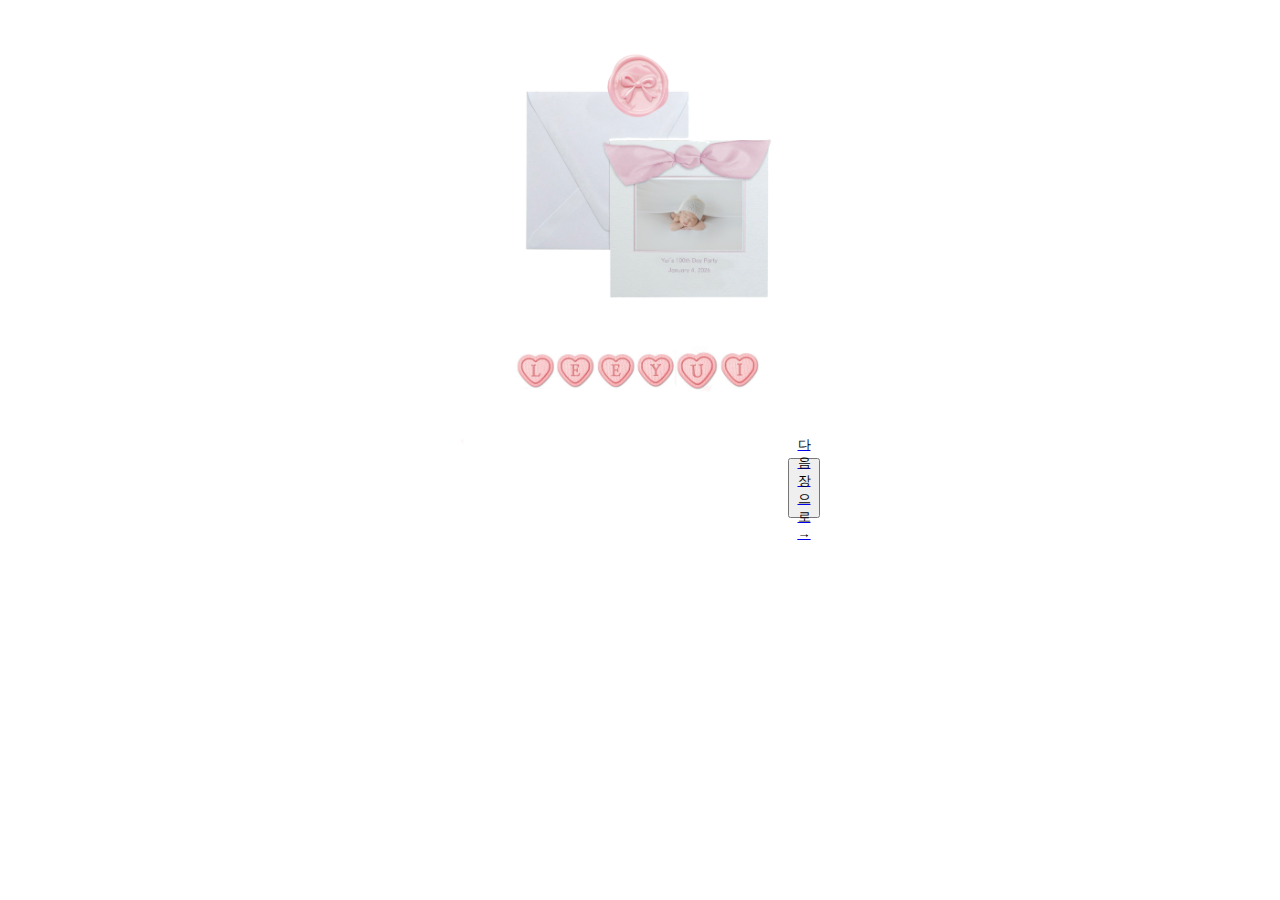
<file: index.html>
<!DOCTYPE html>
<html lang="ko">
<head>
  <meta charset="UTF-8" />
  <meta name="viewport" content="width=device-width, initial-scale=1.0"/>
  <title>유이 100일 초대장</title>
  <link rel="stylesheet" href="main.css" />
</head>
<body>
<main>
  <section id="details" class="greetings">
    <div class="invitation">
        <img src="images/main1.png" class="main-photo" />

        <!-- 버튼 -->
        <a href="./page2.html">
          <button class="next-button">
            다음장으로 →
          </button>
        </a>
    </div>
  </section>
</main>

<br>

<div>

</div>

</body>
</html>


<!--<!DOCTYPE html>-->
<!--<html lang="ko">-->
<!--<head>-->
<!--  &lt;!&ndash; SNS/카카오톡/채팅 미리보기용 메타 태그 &ndash;&gt; -->
<!--  <meta property="og:type" content="website" />-->
<!--  <meta property="og:title" content="이유이 100일 초대" />-->
<!--  <meta property="og:description" content="소중한 분들께 모바일로 전하는 특별한 이유이 100일 초대장입니다. 오시는 길, 갤러리 등 다양한 내용을 한눈에 확인하세요." />-->
<!--  <meta property="og:image" content="https://sjl86.github.io/mobile_yui_100/images/main.png" />-->
<!--  <meta property="og:url" content="https://sjl86.github.io/mobile_yui_100/" />-->
<!--  <meta name="twitter:card" content="summary_large_image" />-->
<!--  <meta name="twitter:title" content="이유이 탄생 100일"/>-->
<!--  <meta name="twitter:description" content="소중한 분들께 모바일로 전하는 특별한 이유이 100일 초대장입니다. 오시는 길, 갤러리 등 다양한 내용을 한눈에 확인하세요." />-->
<!--  <meta name="twitter:image" content="https://sjl86.github.io/mobile_yui_100/images/main.png" />-->
<!--  <meta charset="UTF-8" />-->
<!--  <meta name="viewport" content="width=device-width, initial-scale=1.0, maximum-scale=1.0, user-scalable=no" />-->
<!--  -->
<!--  <title>이유이 100일 초대</title>-->
<!--  <link rel="stylesheet" href="main.css" />-->
<!--  <link rel="stylesheet" href="modal.css" />  -->
<!--</head>-->
<!--<body>-->
<!--  <header class="header">-->
<!--    <div class="header-content">-->
<!--      <img src="images/main.png" alt="Couple Photo" class="main-photo" />-->
<!--      <img src="images/main_title.png" alt="Couple Photo" class="main-title" />-->
<!--      <div class="event-info">-->
<!--        <p class="location" style="margin-top: 4px;">2026년 01월 04일 (일) 오전 11시 30분</p>-->
<!--      </div>-->
<!--    </div>-->
<!--  </header>-->



<!--  <main>-->
<!--    <section id="details" class="greetings">-->
<!--      <div class="invitation" style="padding-top: 60px;">-->
<!--        <p class="text">-->
<!--        안녕하세요.<br>-->
<!--        혼자 놀기 좋아하던-->
<!--        두 남녀가 만나 결혼합니다💍<br>-->
<!--        내향적이고 소소한 저희 커플과 어울리게-->
<!--        아주 가까운분들만 모시고-->
<!--        소박하게 예식을 진행하고자 합니다.-->
<!--        <span class="highlight">-->
<!--          얼굴 뵙고 직접 알리지 못한 점-->
<!--          너그러이 이해 부탁드립니다😊-->
<!--        </span>-->
<!--        멀리서나마 마음으로-->
<!--        축복해주세요💕-->
<!--        <br>-->
<!--        <br>-->
<!--        </p>-->
<!--      </div>-->
<!--    </section>-->

<!--&lt;!&ndash;    <section class="card">&ndash;&gt;-->
<!--&lt;!&ndash;      <div class="profile-section">&ndash;&gt;-->
<!--&lt;!&ndash;        <div class="profiles" style="    padding-top: 75px;">&ndash;&gt;-->
<!--&lt;!&ndash;          &lt;!&ndash; 신랑 &ndash;&gt;&ndash;&gt;-->
<!--&lt;!&ndash;          <div class="profile">&ndash;&gt;-->
<!--&lt;!&ndash;             &ndash;&gt;-->
<!--&lt;!&ndash;              <p class="name groom"><span class="label">신랑</span> | <span class="person">강복주</span></p>&ndash;&gt;-->
<!--&lt;!&ndash;              <img class=""  src="images/info_m.png" alt="신랑 어린시절 사진" class="photo groom-photo">&ndash;&gt;-->
<!--&lt;!&ndash;              <p class="parents">강은수·박상미의 장남</p>&ndash;&gt;-->
<!--&lt;!&ndash;              <p class="birth">1990.1월 탄생</p>&ndash;&gt;-->
<!--&lt;!&ndash;             <div class="tags man">&ndash;&gt;-->
<!--&lt;!&ndash;                &lt;!&ndash; [첫 번째 줄: MBTI / 취미] &ndash;&gt;&ndash;&gt;-->
<!--&lt;!&ndash;                <div style="display: flex; gap: 10px; width: 100%;" class="label-box"> &ndash;&gt;-->
<!--&lt;!&ndash;                  <span>#INFJ</span> &lt;!&ndash; [MBTI] &ndash;&gt;&ndash;&gt;-->
<!--&lt;!&ndash;                  <span style="margin-left: 32px;">#게임🎮</span> &lt;!&ndash; [취미: 게임] &ndash;&gt;&ndash;&gt;-->
<!--&lt;!&ndash;                </div>&ndash;&gt;-->
<!--&lt;!&ndash;                &lt;!&ndash; [두 번째 줄: 취미 / 성격] &ndash;&gt;&ndash;&gt;-->
<!--&lt;!&ndash;                <div style="display: flex; gap: 10px; margin-top: 4px; width: 100%;" class="label-box">&ndash;&gt;-->
<!--&lt;!&ndash;                  <span>#제과제빵🥐</span> &lt;!&ndash; [취미: 제과제빵] &ndash;&gt;&ndash;&gt;-->
<!--&lt;!&ndash;                  <span style="padding-right: 9px;">#꼼꼼함</span> &lt;!&ndash; [성격: 꼼꼼함] &ndash;&gt;&ndash;&gt;-->
<!--&lt;!&ndash;                </div>&ndash;&gt;-->
<!--&lt;!&ndash;                &lt;!&ndash; [세 번째 줄: 취미 / 관심사] &ndash;&gt;&ndash;&gt;-->
<!--&lt;!&ndash;                <div style="display: flex; gap: 10px; margin-top: 4px; width: 100%;" class="label-box">&ndash;&gt;-->
<!--&lt;!&ndash;                  <span>#영화보기🎬</span> &lt;!&ndash; [취미: 영화보기] &ndash;&gt;&ndash;&gt;-->
<!--&lt;!&ndash;                  <span style="">#피규어</span> &lt;!&ndash; [관심사: 피규어] &ndash;&gt;&ndash;&gt;-->
<!--&lt;!&ndash;                </div>&ndash;&gt;-->
<!--&lt;!&ndash;              </div>&ndash;&gt;-->
<!--&lt;!&ndash;            </div>&ndash;&gt;-->
<!--&lt;!&ndash;            &lt;!&ndash; 신부 &ndash;&gt;&ndash;&gt;-->
<!--&lt;!&ndash;            <div class="profile">&ndash;&gt;-->
<!--&lt;!&ndash;              &ndash;&gt;-->
<!--&lt;!&ndash;              <p class="name bride"><span class="label">신부</span> | <span class="person">고정연</span></p>&ndash;&gt;-->
<!--&lt;!&ndash;              <img class=""  src="images/info_f.png" alt="신부 어린시절 사진" class="photo bride-photo">&ndash;&gt;-->
<!--&lt;!&ndash;              <p class="parents">고병옥·신명숙의 장녀</p>&ndash;&gt;-->
<!--&lt;!&ndash;              <p class="birth">1989.6월 탄생</p>&ndash;&gt;-->
<!--&lt;!&ndash;              <div class="tags man" style="margin-left: 38px;">&ndash;&gt;-->
<!--&lt;!&ndash;                <div style="display: flex; gap: 10px;width: 100%;" class="label-box">&ndash;&gt;-->
<!--&lt;!&ndash;                  <span>#INTP</span>&ndash;&gt;-->
<!--&lt;!&ndash;                  <span style="margin-left:  12px; ">#K-장녀</span>&ndash;&gt;-->
<!--&lt;!&ndash;                </div>&ndash;&gt;-->
<!--&lt;!&ndash;                <div style="display: flex; gap: 10px; margin-top: 4px;width: 100%;" class="label-box">&ndash;&gt;-->
<!--&lt;!&ndash;                  <span>#동물❤️</span>&ndash;&gt;-->
<!--&lt;!&ndash;                  <span style="padding-right: 9px;">#급함🔥</span>&ndash;&gt;-->
<!--&lt;!&ndash;                </div>&ndash;&gt;-->
<!--&lt;!&ndash;                <div style="display: flex; gap: 10px; margin-top: 4px;width: 100%;" class="label-box">&ndash;&gt;-->
<!--&lt;!&ndash;                  <span>#여행✈️</span>&ndash;&gt;-->
<!--&lt;!&ndash;                   <span style="padding-right: 9px;">#해리포터</span>&ndash;&gt;-->
<!--&lt;!&ndash;                </div> &ndash;&gt;-->
<!--&lt;!&ndash;               &ndash;&gt;-->
<!--&lt;!&ndash;              </div>&ndash;&gt;-->
<!--&lt;!&ndash;            </div>&ndash;&gt;-->
<!--&lt;!&ndash;          </div>&ndash;&gt;-->
<!--&lt;!&ndash;        </div>&ndash;&gt;-->
<!--&lt;!&ndash;    </section>&ndash;&gt;-->
<!--    -->
<!--&lt;!&ndash; 예식 안내 및 오시는 길, 계좌번호 섹션 &ndash;&gt;-->
<!--&lt;!&ndash;<section class="info-section" style="max-width:393px;margin:75px auto; padding: 0px 12px;">&ndash;&gt;-->
<!--&lt;!&ndash;  <h2 class="info-title">예식 안내</h2>&ndash;&gt;-->
<!--&lt;!&ndash;  <div class="info-date" style="margin-top: 20px;">2025년 10월 19일 (일) 오후 3시</div>&ndash;&gt;-->
<!--&lt;!&ndash;  <div style="display: none;>&ndash;&gt;-->
<!--&lt;!&ndash;  <h2 class="info-title" style="margin-top:40px;">오시는 길</h2> &ndash;&gt;-->
<!--&lt;!&ndash;  <div class="info-place" style="margin-top: 20px;">&ndash;&gt;-->
<!--&lt;!&ndash;    연인의 정원 분당점 <a class="call-badge" href="tel:0507-1365-3653" style="width: 48px;height:18px;background:#343434;color:#fff;border-radius:12px;font-size:12px;vertical-align:middle;margin-left:4px;display:inline-block;text-decoration:none;">&ndash;&gt;-->
<!--&lt;!&ndash;      <img src="images/phone_icon.png" alt="전화 아이콘" style="width:9px;height:9px;vertical-align:middle;margin-right:4px;">전화&ndash;&gt;-->
<!--&lt;!&ndash;    </a>&ndash;&gt;-->
<!--&lt;!&ndash;    <p style="font-size:15px;margin-top: 7px;">경기 성남시 분당구 서현로257번길 15 1층 연인의정원</p>&ndash;&gt;-->
<!--&lt;!&ndash;  </div>&ndash;&gt;-->
<!--&lt;!&ndash;  <div class="info-map">&ndash;&gt;-->
<!--&lt;!&ndash;    <a href="https://map.naver.com/p/search/%EC%97%B0%EC%9D%B8%EC%9D%98%EC%A0%95%EC%9B%90%20%EB%B6%84%EB%8B%B9/place/1937650170?placePath=/home?entry=pll&from=nx&fromNxList=true&from=map&fromPanelNum=2&timestamp=202510072221&locale=ko&svcName=map_pcv5&searchText=%EC%97%B0%EC%9D%B8%EC%9D%98%EC%A0%95%EC%9B%90%20%EB%B6%84%EB%8B%B9&placeSearchOption=entry%3Dpll%26fromNxList%3Dtrue%26x%3D127.094929%26y%3D37.327950&searchType=place"&ndash;&gt;-->
<!--&lt;!&ndash;       target="_blank" rel="noreferrer noopener">&ndash;&gt;-->
<!--&lt;!&ndash;      <img src="images/map_info_main.png" alt="오시는 길 지도" style="width:100%;margin-top:16px;border-radius:12px;"/>&ndash;&gt;-->
<!--&lt;!&ndash;    </a>&ndash;&gt;-->
<!--&lt;!&ndash;  </div>&ndash;&gt;-->
<!--&lt;!&ndash;  <div class="info-traffic" style="margin-top:40px;padding-left: 56px;">&ndash;&gt;-->
<!--&lt;!&ndash;    <div style="margin-bottom:18px; text-align:left;">&ndash;&gt;-->
<!--&lt;!&ndash;      <div>&ndash;&gt;-->
<!--&lt;!&ndash;        <img src="images/subway.png" alt="지하철" style="width:15px;height: 18px;display:inline-block;vertical-align:middle;"/>&ndash;&gt;-->
<!--&lt;!&ndash;        <span>지하철</span>&ndash;&gt;-->
<!--&lt;!&ndash;      </div>&ndash;&gt;-->
<!--&lt;!&ndash;      <div style="margin-top:4px;">&ndash;&gt;-->
<!--&lt;!&ndash;        <span class="badge" style="background:#EAA805;color:#FFFFFF;border-radius:10px;padding:2px 8px;font-size:12px;margin-right:6px;">&ndash;&gt;-->
<!--&lt;!&ndash;          수인분당</span>&ndash;&gt;-->
<!--&lt;!&ndash;        <span style="&ndash;&gt;-->
<!--&lt;!&ndash;font-weight: 400;&ndash;&gt;-->
<!--&lt;!&ndash;font-style: Medium;&ndash;&gt;-->
<!--&lt;!&ndash;font-size: 15px;&ndash;&gt;-->
<!--&lt;!&ndash;leading-trim: NONE;&ndash;&gt;-->
<!--&lt;!&ndash;line-height: 18px;&ndash;&gt;-->
<!--&lt;!&ndash;letter-spacing: 0%;&ndash;&gt;-->
<!--&lt;!&ndash;text-align: center;&ndash;&gt;-->
<!--&lt;!&ndash;">서현역 2번 출구 하차 도보 14분</span>&ndash;&gt;-->
<!--&lt;!&ndash;      </div>&ndash;&gt;-->
<!--&lt;!&ndash;    </div>&ndash;&gt;-->
<!--&lt;!&ndash;    <div style="margin-top: 35px;margin-bottom:8px; text-align:left;">&ndash;&gt;-->
<!--&lt;!&ndash;      <div>&ndash;&gt;-->
<!--&lt;!&ndash;        <img src="images/car.png" alt="자차" style="width:15px;height: 18px;display:inline-block;vertical-align:middle;"/>&ndash;&gt;-->
<!--&lt;!&ndash;        <span>자차</span>&ndash;&gt;-->
<!--&lt;!&ndash;      </div>&ndash;&gt;-->
<!--&lt;!&ndash;        &ndash;&gt;-->
<!--&lt;!&ndash;      <div style="margin-top:4px;&ndash;&gt;-->
<!--&lt;!&ndash;font-weight: 400;&ndash;&gt;-->
<!--&lt;!&ndash;font-style: Medium;&ndash;&gt;-->
<!--&lt;!&ndash;font-size: 15px;&ndash;&gt;-->
<!--&lt;!&ndash;leading-trim: NONE;&ndash;&gt;-->
<!--&lt;!&ndash;line-height: 18px;&ndash;&gt;-->
<!--&lt;!&ndash;letter-spacing: 0%;&ndash;&gt;-->

<!--&lt;!&ndash;">&ndash;&gt;-->
<!--&lt;!&ndash;        연인의 정원 분당점 검색&ndash;&gt;-->
<!--&lt;!&ndash;      </div>&ndash;&gt;-->
<!--&lt;!&ndash;    </div>&ndash;&gt;-->
<!--&lt;!&ndash;  </div>&ndash;&gt;-->
<!--&lt;!&ndash;  </div>&ndash;&gt;-->
<!--&lt;!&ndash;  <h2 class="info-title" style="margin-top:48px;">마음 전하실 곳 <span style="&ndash;&gt;-->
<!--&lt;!&ndash;font-weight: 400;&ndash;&gt;-->
<!--&lt;!&ndash;font-style: Medium;&ndash;&gt;-->
<!--&lt;!&ndash;font-size: 19px;&ndash;&gt;-->
<!--&lt;!&ndash;leading-trim: NONE;&ndash;&gt;-->
<!--&lt;!&ndash;line-height: 24px;&ndash;&gt;-->
<!--&lt;!&ndash;letter-spacing: 0%;&ndash;&gt;-->
<!--&lt;!&ndash;text-align: center;"&ndash;&gt;-->
<!--&lt;!&ndash;&gt;(계좌번호)</span></h2>&ndash;&gt;-->
<!--&lt;!&ndash;  <div class="info-desc" style="margin-top: 20px; margin-bottom:18px;">&ndash;&gt;-->
<!--&lt;!&ndash;    멀리서도 축하의 마음을<br> 전하고 싶으신 분들을 위해<br>계좌번호를 안내드립니다.&ndash;&gt;-->
<!--&lt;!&ndash;  </div>&ndash;&gt;-->
<!--&lt;!&ndash;  <div class="account-slide-wrap">&ndash;&gt;-->
<!--&lt;!&ndash;  <button class="account-toggle" onclick="toggleAccount('groom')">신랑측 <span class="arrow" id="arrow-groom"><img src="images/down.png" alt="arrow"></span></button>&ndash;&gt;-->
<!--&lt;!&ndash;    <div class="account-slide" id="account-groom">&ndash;&gt;-->
<!--&lt;!&ndash;      <div class="account-list">&ndash;&gt;-->
<!--&lt;!&ndash;        <div class="account-item">신랑<br>&ndash;&gt;-->
<!--&lt;!&ndash;          <span class="account-number">307002-04-159300<button class="copy-btn" onclick="copyAccount('30700204159300')">복사</button></span> &ndash;&gt;-->
<!--&lt;!&ndash;          <span class="account-bank">국민은행 강복주</span>&ndash;&gt;-->
<!--&lt;!&ndash;          &ndash;&gt;-->
<!--&lt;!&ndash;        </div>&ndash;&gt;-->
<!--&lt;!&ndash;         <div class="account-item">신랑 아버지<br>&ndash;&gt;-->
<!--&lt;!&ndash;          <span class="account-number">613802-01-070343&ndash;&gt;-->
<!--&lt;!&ndash;            <button class="copy-btn" onclick="copyAccount('61380201070343')">복사</button>&ndash;&gt;-->
<!--&lt;!&ndash;          </span> <span class="account-bank">국민은행 강은수</span>&ndash;&gt;-->
<!--&lt;!&ndash;        </div>&ndash;&gt;-->
<!--&lt;!&ndash;     &ndash;&gt;-->
<!--&lt;!&ndash;  <div class="account-item">신랑 어머니<br><span class="account-number">613802-01-159394<button class="copy-btn" onclick="copyAccount('61380201159394')">복사</button></span> <span class="account-bank">국민은행 박상미</span></div>&ndash;&gt;-->
<!--&lt;!&ndash;      </div>&ndash;&gt;-->
<!--&lt;!&ndash;    </div>&ndash;&gt;-->
<!--&lt;!&ndash;  <button style="margin-top: 10px;" class="account-toggle" onclick="toggleAccount('bride')">신부측 <span class="arrow" id="arrow-bride"><img src="images/down.png" alt="arrow"></span></button>&ndash;&gt;-->
<!--&lt;!&ndash;    <div class="account-slide" id="account-bride">&ndash;&gt;-->
<!--&lt;!&ndash;      <div class="account-list"> &ndash;&gt;-->
<!--&lt;!&ndash;        <div class="account-item ">신부<br><span class="account-number">110-479-711902<button class="copy-btn" onclick="copyAccount('110479711902')">복사</button></span> &ndash;&gt;-->
<!--&lt;!&ndash;        <span class="account-bank">신한은행 고정연</span>&ndash;&gt;-->
<!--&lt;!&ndash;        </div>&ndash;&gt;-->

<!--&lt;!&ndash;  <div class="account-item">신부 어머니<br><span class="account-number">475802-01-025422 <button class="copy-btn" onclick="copyAccount('47580201025422')">복사</button></span> &ndash;&gt;-->
<!--&lt;!&ndash;  <span class="account-bank">국민은행 신명숙</span>&ndash;&gt;-->
<!--&lt;!&ndash;  </div>&ndash;&gt;-->
<!--&lt;!&ndash;      </div>&ndash;&gt;-->
<!--&lt;!&ndash;    </div>&ndash;&gt;-->
<!--&lt;!&ndash;  </div>&ndash;&gt;-->
<!--&lt;!&ndash;</section>&ndash;&gt;-->
<!--&lt;!&ndash;<section class="gallery">&ndash;&gt;-->

<!--&lt;!&ndash;  <div class="gallery-section">&ndash;&gt;-->
<!--&lt;!&ndash;    <p class="gallery-title">갤러리</p>&ndash;&gt;-->
<!--&lt;!&ndash;    <div style="position:relative; width:100%;">&ndash;&gt;-->
<!--&lt;!&ndash;      <div class="gallery-gradient-overlay"></div>&ndash;&gt;-->
<!--&lt;!&ndash;      <div class="gallery-grid">&ndash;&gt;-->
<!--&lt;!&ndash;        <img class="gallery-img thumbnail" style="width: 173px;height: 246px;margin-left: 21px;" src="images/gallery_1.png" alt="갤러리1" />&ndash;&gt;-->
<!--&lt;!&ndash;        <img class="gallery-img thumbnail" style="width: 173px;height: 261px;"src="images/gallery_2.png" alt="갤러리2" />&ndash;&gt;-->
<!--&lt;!&ndash;        <img class="gallery-img thumbnail" style="width: 173px;height: 261px;margin-left: 21px;margin-top: -10px;"src="images/gallery_3.png" alt="갤러리3" />&ndash;&gt;-->
<!--&lt;!&ndash;        <img class="gallery-img thumbnail" style="width: 173px;height: 261px;margin-top: 5px;"src="images/gallery_4.png" alt="갤러리4" />&ndash;&gt;-->
<!--&lt;!&ndash;        <img class="gallery-img gallery-more thumbnail" style="width: 173px;height: 246px;margin-left: 21px;margin-top: -9px;"src="images/gallery_5.png" alt="갤러리5" style="display:none;" />&ndash;&gt;-->
<!--&lt;!&ndash;        <img class="gallery-img gallery-more thumbnail" style="width: 173px;height: 246px;margin-top:5px;"src="images/gallery_6.png" alt="갤러리6" style="display:none;" />&ndash;&gt;-->
<!--&lt;!&ndash;      </div>&ndash;&gt;-->
<!--&lt;!&ndash;    </div>&ndash;&gt;-->
<!--&lt;!&ndash;   &ndash;&gt;-->
<!--&lt;!&ndash;    <div class="gallery-more-btn-wrap">&ndash;&gt;-->
<!--&lt;!&ndash;      <button id="gallery-more-btn" class="gallery-more-btn" style="display: flex;">&ndash;&gt;-->
<!--&lt;!&ndash;        <div style="display: flex; flex-direction: column; justify-content: center; margin-right:8px;">&ndash;&gt;-->
<!--&lt;!&ndash;          <img class="gallery-more-arrow-left" src="images/down.png" alt="arrow" style="width:18px;height:9px; margin-bottom:2px;"/>&ndash;&gt;-->
<!--&lt;!&ndash;          <img class="gallery-more-arrow-left" src="images/down.png" alt="arrow" style="width:18px;height:9px;    margin-top: -5px;"/>&ndash;&gt;-->
<!--&lt;!&ndash;        </div>&ndash;&gt;-->
<!--&lt;!&ndash;        <span style="font-size:15px;vertical-align:middle;margin-left: 48px;">더보기</span>&ndash;&gt;-->
<!--&lt;!&ndash;         <div style="display: flex; flex-direction: column; justify-content: center; margin-right:8px;margin-left: 48px;">&ndash;&gt;-->
<!--&lt;!&ndash;          <img class="gallery-more-arrow-left" src="images/down.png" alt="arrow" style="width:18px;height:9px; margin-bottom:2px;"/>&ndash;&gt;-->
<!--&lt;!&ndash;          <img class="gallery-more-arrow-left" src="images/down.png" alt="arrow" style="width:18px;height:9px;    margin-top: -5px;"/>&ndash;&gt;-->
<!--&lt;!&ndash;        </div>&ndash;&gt;-->
<!--&lt;!&ndash;       </button>&ndash;&gt;-->
<!--&lt;!&ndash;    </div>&ndash;&gt;-->
<!--&lt;!&ndash;  </div>&ndash;&gt;-->
<!--&lt;!&ndash;</section>&ndash;&gt;-->
<!--&lt;!&ndash;<section class="greetings" style="margin-top:75px ;">&ndash;&gt;-->
<!--&lt;!&ndash;  <p>&ndash;&gt;-->
<!--&lt;!&ndash;    서로 배려하고<br>&ndash;&gt;-->
<!--&lt;!&ndash;    부족한 부분은 채워주며<br>&ndash;&gt;-->
<!--&lt;!&ndash;    잘 살겠습니다💕&ndash;&gt;-->
<!--&lt;!&ndash;  </p>&ndash;&gt;-->
<!--&lt;!&ndash;</section>&ndash;&gt;-->
<!-- -->
<!--    <section style="margin-top:77px ;">-->
<!--        <img style="width: 393px;height:559px" src="images/end.png">-->
<!--    </section>-->
<!--    -->
<!--    <footer class="card footer">-->
<!--    </footer>-->
<!--      &lt;!&ndash; 모달 &ndash;&gt;-->
<!--&lt;!&ndash;    <div id="myModal" class="modal">&ndash;&gt;-->
<!--&lt;!&ndash;      <span class="close">&times;</span>&ndash;&gt;-->
<!--&lt;!&ndash;      <span class="prev">&#10094;</span>&ndash;&gt;-->
<!--&lt;!&ndash;      <img class="modal-content" id="imgPopup">&ndash;&gt;-->
<!--&lt;!&ndash;      <span class="next">&#10095;</span>&ndash;&gt;-->
<!--&lt;!&ndash;    </div>&ndash;&gt;-->
<!--    &lt;!&ndash; 공지사항 모달 &ndash;&gt;-->
<!--&lt;!&ndash;    <div id="noticeModal" class="notice-modal">&ndash;&gt;-->
<!--&lt;!&ndash;      <div class="notice-modal-content">&ndash;&gt;-->
<!--&lt;!&ndash;&lt;!&ndash;        <p>🌸 가까운 가족들과 함께 <br>소박하게 예식을 올립니다.<br>&ndash;&gt;&ndash;&gt;-->
<!--&lt;!&ndash;&lt;!&ndash;        직접 초대드리지 못하는 점 <br>양해 부탁드리며,<br>&ndash;&gt;&ndash;&gt;-->
<!--&lt;!&ndash;&lt;!&ndash;        따뜻한 축복의 마음으로 함께해 주시면<br> 감사하겠습니다 🤍<br>&ndash;&gt;&ndash;&gt;-->
<!--&lt;!&ndash;&lt;!&ndash;        ※본 결혼식은 친</p>&ndash;&gt;&ndash;&gt;-->
<!--&lt;!&ndash;        <p>&ndash;&gt;-->
<!--&lt;!&ndash;          🌸본 행사는 가족 및 친인척분들만 <br>참석하는 작은 결혼식으로 진행됩니다.<br>&ndash;&gt;-->
<!--&lt;!&ndash;          부득이하게 <span style="color: #2a5bd7;font-weight: bold;">식장 방문 시에도 좌석 및 식사</span>는 제공되지 않으니,<br>&ndash;&gt;-->
<!--&lt;!&ndash;          마음으로 축하해 주시면 감사하겠습니다.&ndash;&gt;-->
<!--&lt;!&ndash;        </p>&ndash;&gt;-->

<!--&lt;!&ndash;        <button class="notice-close">닫기</button>&ndash;&gt;-->
<!--&lt;!&ndash;      </div>&ndash;&gt;-->
<!--&lt;!&ndash;    </div>&ndash;&gt;-->
<!--  </main>-->
<!--</body>-->
<!--  <script>-->
<!--  // 갤러리 더보기 버튼-->
<!--  // document.addEventListener('DOMContentLoaded', function() {-->
<!--  //   var btn = document.getElementById('gallery-more-btn');-->
<!--  //   var arrowLefts = document.getElementsByClassName('gallery-more-arrow-left');-->
<!--  //   var arrowRight = document.getElementById('gallery-more-arrow-right');-->
<!--  //   var gradient = document.querySelector('.gallery-gradient-overlay');-->
<!--  //   var expanded = false;-->
<!--  //   if(btn) {-->
<!--  //     btn.onclick = function() {-->
<!--  //       var moreImgs = document.querySelectorAll('.gallery-more');-->
<!--  //       if(!expanded) {-->
<!--  //         moreImgs.forEach(function(img) { img.style.display = 'block'; });-->
<!--  //         // 아이콘 up으로 변경 (왼쪽 모두)-->
<!--  //         for(var i=0; i<arrowLefts.length; i++) { arrowLefts[i].src = 'images/up.png'; }-->
<!--  //         if(arrowRight) arrowRight.src = 'images/up.png';-->
<!--  //         btn.style.opacity = 0.7;-->
<!--  //         if(gradient) gradient.style.display = 'none';-->
<!--  //       } else {-->
<!--  //         moreImgs.forEach(function(img) { img.style.display = 'none'; });-->
<!--  //         // 아이콘 down으로 변경 (왼쪽 모두)-->
<!--  //         for(var i=0; i<arrowLefts.length; i++) { arrowLefts[i].src = 'images/down.png'; }-->
<!--  //         if(arrowRight) arrowRight.src = 'images/down.png';-->
<!--  //         btn.style.opacity = 1;-->
<!--  //         if(gradient) gradient.style.display = '';-->
<!--  //       }-->
<!--  //       expanded = !expanded;-->
<!--  //     }-->
<!--  //   }-->
<!--  // });-->
<!-- -->
<!--  // 계좌 슬라이드 토글-->
<!--  // function toggleAccount(type) {-->
<!--  //   var slide = document.getElementById('account-' + type);-->
<!--  //   var arrow = document.getElementById('arrow-' + type).querySelector('img');-->
<!--  //   var isOpen = slide.style.maxHeight && slide.style.maxHeight !== '0px';-->
<!--  //   // 닫기-->
<!--  //   if(isOpen) {-->
<!--  //     slide.style.maxHeight = '0px';-->
<!--  //     arrow.src = 'images/down.png';-->
<!--  //   } else {-->
<!--  //     // 모두 닫기-->
<!--  //     document.getElementById('account-groom').style.maxHeight = '0px';-->
<!--  //     document.getElementById('arrow-groom').querySelector('img').src = 'images/down.png';-->
<!--  //     document.getElementById('account-bride').style.maxHeight = '0px';-->
<!--  //     document.getElementById('arrow-bride').querySelector('img').src = 'images/down.png';-->
<!--  //     // 열기 (충분히 큰 값으로 설정)-->
<!--  //     slide.style.maxHeight = '500px';-->
<!--  //     arrow.src = 'images/up.png';-->
<!--  //   }-->
<!--  // }-->
<!--  // function copyAccount(accountNumber) {-->
<!--  //   console.log('복사할 텍스트:', accountNumber);-->
<!--  //   if(accountNumber) {-->
<!--  //     navigator.clipboard.writeText(accountNumber).then(function() {-->
<!--  //       alert('계좌번호가 복사되었습니다: ' + accountNumber);-->
<!--  //       setTimeout(function(){ btn.textContent = '복사'; }, 1200);-->
<!--  //     });-->
<!--  //     }-->
<!--  //   }-->
<!--  //    window.onload = function() {-->
<!--  //   const modal = document.getElementById("noticeModal");-->
<!--  //   const closeBtn = document.querySelector(".notice-close");-->
<!--  //-->
<!--  //   modal.style.display = "block";-->
<!--  //-->
<!--  //   closeBtn.onclick = function() {-->
<!--  //     modal.style.display = "none";-->
<!--  //   }-->
<!--  //-->
<!--  //   // 모달 바깥 클릭 시 닫기-->
<!--  //   window.onclick = function(event) {-->
<!--  //     if (event.target === modal) {-->
<!--  //       modal.style.display = "none";-->
<!--  //     }-->
<!--  //   }-->
<!--  //-->
<!--  // }-->
<!--  //   var modal = document.getElementById("myModal");-->
<!--  //   var modalImg = document.getElementById("imgPopup");-->
<!--  //   var closeBtn = document.getElementsByClassName("close")[0];-->
<!--  //   var prevBtn = document.getElementsByClassName("prev")[0];-->
<!--  //   var nextBtn = document.getElementsByClassName("next")[0];-->
<!--  //-->
<!--  //   var imgs = document.querySelectorAll(".thumbnail");-->
<!--  //   var currentIndex = 0;-->
<!--  //-->
<!--  //   // 이미지 클릭 시 원본 불러오기-->
<!--  //   imgs.forEach(function(img, index) {-->
<!--  //     img.onclick = function(){-->
<!--  //       modal.style.display = "flex";-->
<!--  //       currentIndex = index;-->
<!--  //       showImage(currentIndex);-->
<!--  //     }-->
<!--  //   });-->
<!--  //-->
<!--  //    // 원본 이미지 보여주는 함수-->
<!--  //   function showImage(index) {-->
<!--  //     var thumbSrc = imgs[index].src;          // 썸네일 경로-->
<!--  //     var fileName = thumbSrc.split("/").pop(); // 파일명만 추출-->
<!--  //     // 확장자 부분을 제거하고 .jpg로 강제 변환-->
<!--  //     var baseName = fileName.replace(/\.[^.]+$/, '');-->
<!--  //     var jpgName = baseName + '.jpg';-->
<!--  //     modalImg.src = "originals/" + jpgName;  // 원본 폴더로 교체-->
<!--  //     //modalImg.src = "images/" + jpgName;  // images 폴더에서 .jpg로 로드-->
<!--  //   }-->
<!--  //-->
<!--  //-->
<!--  //   // 이전 버튼-->
<!--  //   prevBtn.onclick = function() {-->
<!--  //     currentIndex = (currentIndex - 1 + imgs.length) % imgs.length;-->
<!--  //     showImage(currentIndex);-->
<!--  //   }-->
<!--  //-->
<!--  //   // 다음 버튼-->
<!--  //   nextBtn.onclick = function() {-->
<!--  //     currentIndex = (currentIndex + 1) % imgs.length;-->
<!--  //     showImage(currentIndex);-->
<!--  //   }-->
<!--  //-->
<!--  //   // 닫기 버튼-->
<!--  //   closeBtn.onclick = function() {-->
<!--  //     modal.style.display = "none";-->
<!--  //   }-->
<!--  //-->
<!--  //   // 배경 클릭 시 닫기-->
<!--  //   modal.onclick = function(e) {-->
<!--  //     if (e.target === modal) {-->
<!--  //       modal.style.display = "none";-->
<!--  //     }-->
<!--  //   }-->
<!--    -->
<!--  </script>-->
<!-- -->



<!--</body>-->
<!--</html>-->
</file>
<file: main.css>
/* 타임라인 중앙 점 */
.timeline-dot {
  position: absolute;
  left: 50%;
  top: 50%;
  transform: translate(-50%, -50%);
  width: 14px;
  height: 14px;
  background: #176d1b;
  border-radius: 50%;
 
  z-index: 2;

}
/* 갤러리 상단 그라데이션 오버레이 */
.gallery-gradient-overlay {
  position: absolute;
  left: 0;
  bottom: 0;
  width: 100%;
  height: 60px;
  background: linear-gradient(to top, rgba(255,255,255,0.85) 60%, rgba(255,255,255,0) 100%);
  z-index: 2;
  pointer-events: none;
}
/* fonts/IropkeBatangM.woff 파일을 프로젝트에 넣은 다음에 사용 */
@font-face {
  font-family: 'IropkeBatangM';
  src: url('fonts/IropkeBatangM.woff') format('woff');
  font-weight: 400;

}
html, body, div, span, applet, object, iframe,
h1, h2, h3, h4, h5, h6, p, blockquote, pre,
a, abbr, acronym, address, big, cite, code,
del, dfn, em, img, ins, kbd, q, s, samp,
small, strike, strong, sub, sup, tt, var,
b, u, i, center,
dl, dt, dd, ol, ul, li,
fieldset, form, label, legend,
table, caption, tbody, tfoot, thead, tr, th, td,
article, aside, canvas, details, embed, 
figure, figcaption, footer, header, hgroup, 
menu, nav, output, ruby, section, summary,
time, mark, audio, video {
    margin: 0;
    padding: 0;
    border: 0;
    font-size: 100%;
    font: inherit;
    vertical-align: baseline;
}
/* HTML5 display-role reset for older browsers */
article, aside, details, figcaption, figure, 
footer, header, hgroup, menu, nav, section {
    display: block;
}


:root { --card-bg: #fff; --accent: #e07a5f; --muted:#666 }
body { margin:0;
  font-family: 'IropkeBatangM', 'Noto Sans KR', serif;
background:#FFFFFF; color:#222 }

.header { position:relative;width: 100%; height:848px; overflow:hidden }
.header-content{ position:relative;     max-width: 393px;
margin: 0px auto; height:100%;align-items: center; }
.main-title { position:absolute; top:10%; width:80%; max-width:300px; left:50%; transform:translateX(-50%); }

.greetings {
    display: flex;
    justify-content: center;
}
.main-photo {
    width: 100%;
    max-width: 360px; /* 필요 시 조절 */
    height: auto;
    border-radius: 12px; }
.page2-photo { width: 100%;
    max-width: 360px; /* 필요 시 조절 */
    height: auto;
    border-radius: 12px;  }
.page3-photo { width: 100%;
    max-width: 360px; /* 필요 시 조절 */
    height: auto;
    border-radius: 12px;  }

.invitation {
    max-width: 393px;       /* 모바일 화면 기준 */
    margin: 0 auto;         /* 가운데 정렬 */
    padding: 15px 10px;
    text-align: center;     /* 텍스트 중앙 정렬 */

    line-height: 1.8;       /* 줄 간격 */
    font-size: 15px;
    color: #222;
    display: flex;
    flex-direction: column;
}

.invitation .highlight {
color: #FF7BB2;        /* 포인트 컬러 (핑크) */
   
font-weight: 400;
font-style: Medium;
font-size: 15px;
leading-trim: NONE;
line-height: 23px;
letter-spacing: 0%;
text-align: center;

  }
section{
  text-align: center;
  margin: 0px auto;
}


.event-info{
 position:absolute; top:35%; width:80%; max-width:300px; left:50%; transform:translateX(-50%); 
}
.event-info p{

font-weight: 400;
font-style: Medium;
font-size: 15px;
leading-trim: NONE;
line-height: 18px;
letter-spacing: 0%;
text-align: center;
color: #1B6362;
}

.profile-section {
  width: 393px;

  text-align: center;
  background-color: #F2F2F2;
  margin: 0px auto;
  padding-bottom:86px;
}
.profile-section .info-title-img{
  margin-top: 32px;
}
.profiles {
  display: flex;
}


.profile {
  width: 220px;
}

.profile .parents {
  margin-top: 12px;
  margin-bottom: 0px;
 
font-weight: 400;
font-style: Medium;
font-size: 10px;
leading-trim: NONE;
line-height: 24px;
letter-spacing: 0%;
text-align: center;

  color: #414141;
}
.profile .thumbnail{
  margin-top: 20px;
}
.profile .name {
  font-size: 18px;
  margin-top: 0px;
  margin-bottom: 13px;
  font-weight: 400;
  display: inline-flex; /* inline-level flex so it flows with text */
  align-items: center;   /* vertical center alignment for children */
  gap: 8px; /* small gap between label and person */
}
.profile .name.groom {
  color: #2a5bd7; /* 파랑 */
}

.profile .name.bride {
  color: #d94f91; /* 핑크 */
}

.profile .photo {
  width: 154px;
  height: 166px;
  margin-top: 20px;
  margin-bottom: 0px;

}

.profile .birth {
  margin-top: 2px;
  margin-bottom: 0px;
  
font-weight: 400;
font-style: Medium;
font-size: 11px;
leading-trim: NONE;
line-height: 100%;
letter-spacing: 0%;
text-align: center;

}
.name .label{
  font-size: 12px;
  display: inline-flex; 
  align-items: center; /* ensure label content is vertically centered */
}
.name.bride .label {
  color: #d94f91;  /* 핑크 */
 
}
.name.groom .person{
  color: #000; /* 파랑 */
}

.name.bride .person {
  color: #000;     /* 검정 */
  
}
.name .person{
  font-size: 16px;
}

.tags {
  margin-top: 15px;
  display: flex;
  flex-wrap: wrap;

}
.label-box span{
  background: #FFFFFF;
  color: #333;
  font-size: 11px;
  padding: 4px;
  border-radius: 12px;
  margin-bottom: 6px;
  display: inline-block;
}
.tags span {
  font-size: 11px;
  color: #444;
  font-weight: 500;
font-weight: 500;
font-style: Medium;
font-size: 11px;
leading-trim: NONE;
line-height: 100%;
letter-spacing: 0%;
text-align: center;

}
.tags.man{
  margin-left: 32px;

}
.tags.girl span{
  position: absolute;

}
.tags.man span{
  margin-top: 10px;
  
font-weight: 500;
font-style: Medium;
font-size: 11px;
leading-trim: NONE;
line-height: 100%;
letter-spacing: 0%;
text-align: center;

}
.timeline-section {
  width: 100%;
  max-width: 393px;
  margin: 0 auto;
  background: #fff;
  padding-top: 75px;
}
.timeline-title {
  text-align: center;

  margin-bottom: 32px;
  margin-bottom: 48px;

font-weight: 400;
font-style: Medium;
font-size: 19px;
leading-trim: NONE;
line-height: 24px;
letter-spacing: 0%;
text-align: center;

}
.timeline {
  position: relative;
  padding: 0 0 0 0;
}
.timeline::before {
  content: '';
  position: absolute;
  left: 50%;
  top: 0;
  width: 2px;
  height: 100%;
  background: #d1d5db;
  transform: translateX(-50%);
  z-index: 0;
}
.timeline-item {
  display: flex;
  align-items: center;
  margin-bottom: 48px;
  position: relative;
}
.timeline-item.left {
  flex-direction: row;
}
.timeline-item.right {
  flex-direction: row-reverse;
}
.timeline-img {
  
  width: 140px;
  height: 140px;
  border-radius: 16px;
  overflow: hidden;
  box-shadow: 0 2px 8px rgba(0,0,0,0.08);
  background: #f8f8f8;
  flex-shrink: 0;
  margin: 10px 24px;
}
.timeline-img img {

  width: 100%;
  height: 100%;
  object-fit: cover;
}
.timeline-content {
  background: none;
  padding-left: 38px;
  text-align: left;
}
.timeline-item.right .timeline-content {
  background: none;
  padding-right:38px;
  text-align: right;
}
.timeline-content h3 {
 
font-weight: 400;
font-style: Medium;
font-size: 14px;
leading-trim: NONE;
line-height: 18px;
letter-spacing: 0%;


}
.timeline-date {
margin-top: 2px;
font-weight: 400;
font-style: Medium;
font-size: 12px;
leading-trim: NONE;
line-height: 18px;
letter-spacing: 0%;

}
.timeline-content p{
 margin-top: 7px;
font-weight: 400;
font-style: Medium;
font-size: 10px;
leading-trim: NONE;
line-height: 14px;
letter-spacing: 0%;

} 

.gallery{
  margin: 0px auto;
}
.gallery-section{
   margin: 0px auto;
   max-width: 393px;
}
.gallery-section p{
 
font-weight: 400;
font-style: Medium;
font-size: 16px;
leading-trim: NONE;
line-height: 24px;
letter-spacing: 0%;
text-align: center;

}
.ds_flex{
  display: flex;
}

.ds_block{
  display: block;
}
.gallery_first_section img{
  width: 195px;
  height: 195px;
}
.gallery_second_section{
  margin-top: 3px;
}
.gallery_second_section img{
  width: 393px;
  height: 195px;
}
.gallery_third_section {
 margin-top: 3px;
}
.gallery_third_section img{
  width: 195px;
  height: 158px;
}
.gallery_fourth_section {
 margin-top: 9px;
 text-align: left;
}

 .thumbnail {
     
      cursor: pointer;
      transition: 0.3s;
    }



    
    .map_section{
      margin: 0px auto;
      max-width: 390px;
    }
    .gallery-map_section p{
 
font-weight: 400;
font-style: Medium;
font-size: 16px;
leading-trim: NONE;
line-height: 24px;
letter-spacing: 0%;
text-align: center;

}
.map_title{
  font-size: 19px; 
}
.place-card{
  max-width:390px;
  margin:0 auto;
  margin-top: 20px;
}
.place-card h3{ margin:0 0 6px; font-size:16px; }
.place-card button{
  margin-top:8px;
  padding:8px 12px;
  border-radius:8px;
  border:none;
  font-size:14px;
}
.map_info_title{
  margin-top: 8px;
  font-size: 14px;
  font-weight: bold;
}
.map_button{
    text-decoration: none;
  background-color: #F2F2F2;
  width: 120px;
  height: 32px;
  border-radius: 20px;
  line-height: 32px;
}

  .info-section { max-width:393px; margin:0 auto 40px auto; font-family:'IropkeBatangM',serif; }
    .info-title { 
font-weight: 400;
font-style: Medium;
font-size: 19px;
leading-trim: NONE;
line-height: 24px;
letter-spacing: 0%;
text-align: center;
 }
    .info-date { 
font-weight: 400;
font-style: Medium;
font-size: 15px;
leading-trim: NONE;
line-height: 18px;
letter-spacing: 0%;
text-align: center;
 }
    .info-place {
font-weight: 400;
font-style: Medium;
font-size: 15px;
leading-trim: NONE;
line-height: 18px;
letter-spacing: 0%;
text-align: center;
}
    .info-traffic { font-size:1.05em; margin:0 0 24px 0; }
    .badge { display:inline-block; vertical-align:middle; }
    .call-badge { display:inline-block; vertical-align:middle; }
    .info-desc { text-align:center; font-size:1.05em; color:#222; margin:18px 0 18px 0; }

    .account-slide-wrap { width:100%; max-width:292px; margin:36px auto; }
    .account-toggle { width:100%; background:#fff; border:1px solid #aaa; border-radius:4px; 
      padding:14px 0;  text-align:left; position:relative; cursor:pointer;  padding-left: 110px;
    
font-weight: 400;
font-style: Medium;
font-size: 15px;
leading-trim: NONE;

letter-spacing: 0%;


    }
    .account-toggle .arrow { float:right; margin-right:27px; margin-top: 3px;}
  .account-slide { overflow:hidden; max-height:0px; transition:max-height 0.4s cubic-bezier(.4,0,.2,1); background:#fafafa; border:1px solid #eee; border-top:none; }
  .account-list { padding:0; margin:0; }
  .account-item { 
    border-bottom:1px solid #ddd; padding:14px 18px 10px 18px; color:#222; background:#fff; 

font-weight: 400;
font-style: Medium;
font-size: 15px;
leading-trim: NONE;

letter-spacing: 0%;
text-align: left;

  }
  .account-item:last-child { border-bottom:none; }
  .account-item span { display:block; margin-top:4px; font-size:1.05em; color:#444; }
  .account-main { border:2px solid #2196f3; border-radius:4px; margin-bottom:8px; background:#f6fbff; }

 .gallery-section { max-width:393px; margin:0 auto; }
  .gallery-title { text-align:center; font-size:1.5em; margin:32px 0 18px 0; font-weight:bold; }
  .gallery-grid { display:grid; grid-template-columns:1fr 1fr; column-gap: 5px;}
  .gallery-img { border-radius:5px;  }
  .gallery-more { display:none; }
  .gallery-more-btn-wrap {margin-left: 112px;  }
  .gallery-more-btn { background:none; border:none; font-size:1.1em; color:#222; cursor:pointer; padding:8px 0; }
  .gallery-more-btn:active { color:#2196f3; }

  .copy-btn {
  background: #f5f5f5;
  border: 1px solid #d1d1d1;
  border-radius: 8px;
  padding: 4px 12px;
  font-size: 13px;
  color: #333;
  cursor: pointer;
  margin-left: 8px;
  float: right;
}
.copy-btn:active,
.copy-btn:focus {
  background: #e0e0e0;
}


.next-button {
    margin-left: auto;
    margin-top: 10px;

    width: 32px;
    height: 60px;

    display: flex;
    align-items: center;
    justify-content: center;

    /*background-color: #2563eb;*/
    /*border: none;*/
    /*border-radius: 50%;*/

    cursor: pointer;
    transition:
            background-color 0.2s ease,
            transform 0.2s ease;

}

.next-button img {
    width: 32px;
    height: 66px;
}

.next-button:hover {
    background-color: #1d4ed8;
    transform: translateY(2px);
}

.next-button:active {
    transform: translateY(4px);
}



/*.next-button {*/
/*    display: inline-flex;*/
/*    align-items: center;*/
/*    justify-content: center;*/

/*    padding: 12px 20px;*/
/*    min-width: 120px;*/

/*    font-size: 14px;*/
/*    font-weight: 600;*/
/*    color: #ffffff;*/

/*    background-color: #e687b2; !* 기본 파란색 *!*/
/*    border: none;*/
/*    border-radius: 8px;*/

/*    cursor: pointer;*/
/*    transition:*/
/*            background-color 0.2s ease,*/
/*            transform 0.15s ease,*/
/*            box-shadow 0.15s ease;*/
/*}*/

/*!* hover *!*/
/*.next-button:hover {*/
/*    background-color: #e687b2;*/
/*    box-shadow: 0 4px 12px rgba(0, 0, 0, 0.15);*/
/*}*/

/*!* active (클릭 시) *!*/
/*.next-button:active {*/
/*    transform: translateY(1px);*/
/*    box-shadow: 0 2px 6px rgba(0, 0, 0, 0.15);*/
/*}*/

/*!* disabled *!*/
/*.next-button:disabled {*/
/*    background-color: #9ca3af;*/
/*    cursor: not-allowed;*/
/*    box-shadow: none;*/
/*}*/
</file>
<file: modal.css>
/* 모달 배경 */
     .modal {
      display: none;
      position: fixed;
      z-index: 1000;
      left: 0; top: 0;
      width: 100%; height: 100%;
      background: rgba(0,0,0,0.8);
      
     
      justify-content: center;
      align-items: center;
    }
    .modal-content {
      display: block;
      margin: auto;
      max-width: 80%;
      max-height: 80%;
      border-radius: 10px;
    }
    .close {
      position: absolute;
      top: 20px; right: 35px;
      color: #fff;
      font-size: 40px;
      font-weight: bold;
      cursor: pointer;
    }
    .close:hover { color: #bbb; }

    /* 좌우 버튼 */
    .prev, .next {
      cursor: pointer;
      position: absolute;
      top: 50%;
      padding: 16px;
      margin-top: -50px;
      color: white;
      font-weight: bold;
      font-size: 30px;
      transition: 0.3s;
      user-select: none;
    }
    .prev { left: 8px; }
    .next { right: 8px; }
    .prev:hover, .next:hover { color: #bbb; }
 
 .notice-modal {
    display: none; /* 처음엔 숨김 */
    position: fixed;
    z-index: 9999;
    left: 0;
    top: 0;
    width: 100%;
    height: 100%;
    background-color: rgba(0,0,0,0.6);
  }

  /* 모달 콘텐츠 */
  .notice-modal-content {
    background-color: #fff;
    margin: 20% auto; /* 화면 가운데 */
    padding: 25px;
    border-radius: 16px;
    width: 80%;
    max-width: 400px;
    text-align: center;
    font-size: 1.1rem;
    line-height: 1.5;
    box-shadow: 0 4px 10px rgba(0,0,0,0.3);
  }

  /* 닫기 버튼 */
  .notice-close {
    background: #444;
    color: white;
    border: none;
    padding: 8px 16px;
    margin-top: 15px;
    border-radius: 8px;
    cursor: pointer;
  }

  .notice-close:hover {
    background: #222;
  }
</file>
